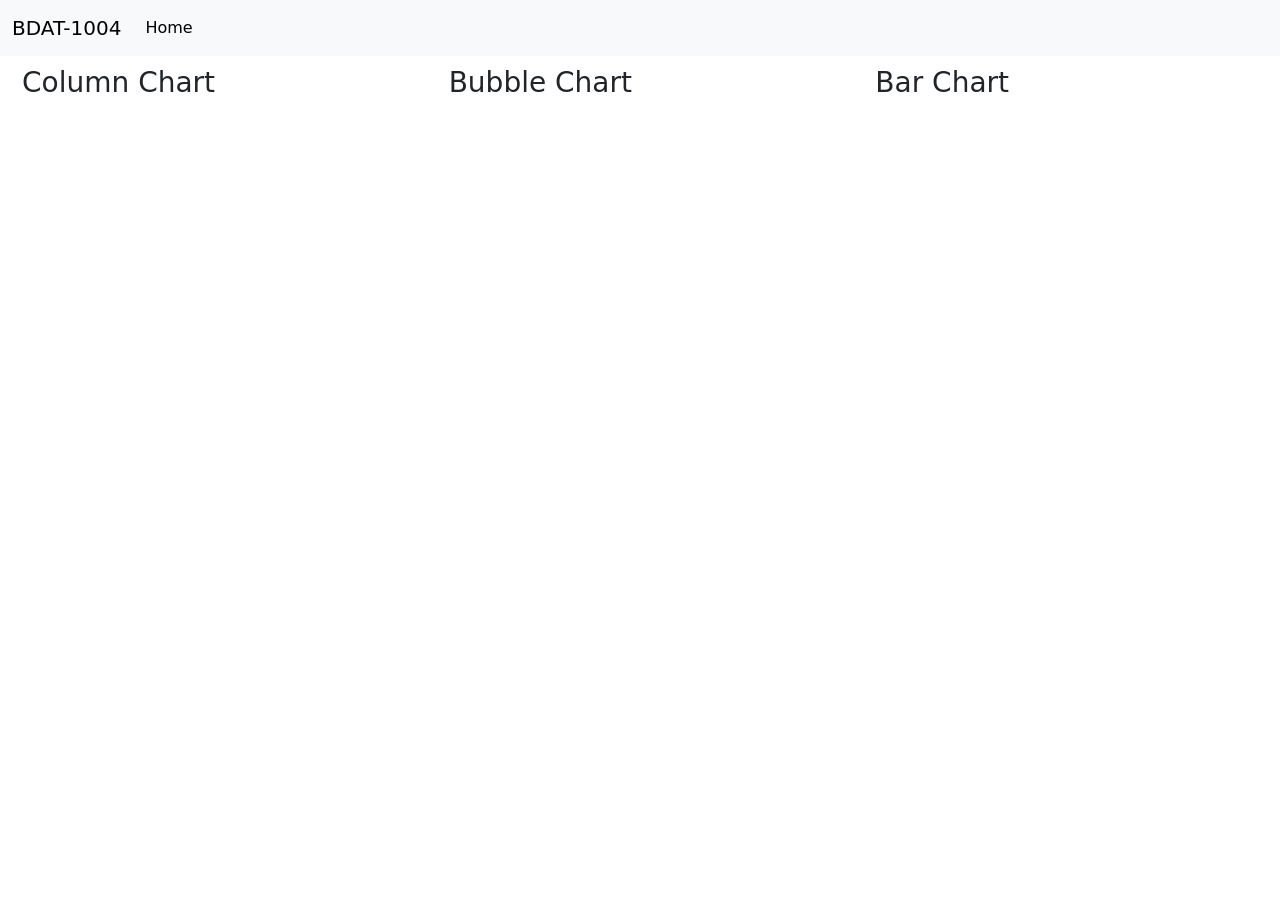
<file: Templates/dashboard.html>
<!DOCTYPE html>
<html lang="en">

<head>
    <meta charset="UTF-8">
    <meta name="viewport" content="width=device-width, initial-scale=1">
    <meta name="description" content="NBA Data Season 2023">
    <title>NBA Data Dashboard</title>

    <!-- Bootstrap CSS -->
    <link href="https://cdn.jsdelivr.net/npm/bootstrap@5.0.2/dist/css/bootstrap.min.css" rel="stylesheet" integrity="sha384-EVSTQN3/azprG1Anm3QDgpJLIm9Nao0Yz1ztcQTwFspd3yD65VohhpuuCOmLASjC" crossorigin="anonymous">

    <style>
        /* Add your custom styles here */
    </style>
</head>

<body>
    <nav class="navbar navbar-expand-lg navbar-light bg-light">
        <div class="container-fluid">
            <a class="navbar-brand" href="/">BDAT-1004</a>
            <button class="navbar-toggler" type="button" data-bs-toggle="collapse" data-bs-target="#navbarSupportedContent" aria-controls="navbarSupportedContent" aria-expanded="false" aria-label="Toggle navigation">
                <span class="navbar-toggler-icon"></span>
            </button>
            <div class="collapse navbar-collapse" id="navbarSupportedContent">
                <ul class="navbar-nav me-auto mb-2 mb-lg-0">
                    <li class="nav-item">
                        <a class="nav-link active" aria-current="page" href="/">Home</a>
                    </li>
                </ul>
            </div>
        </div>
    </nav>

    <div class="container-fluid">
        <div class="row">
            <div class="col-md-4">
                <!-- Column Chart -->
                <div style="margin: 10px;">
                    <h3>Column Chart</h3>
                    <div id="columnchart_values" style="width: 100%; height: 400px;"></div>
                </div>
            </div>
            <div class="col-md-4">
                <!-- Bubble Chart -->
                <div style="margin: 10px;">
                    <h3>Bubble Chart</h3>
                    <div id="series_chart_div" style="width: 100%; height: 400px;"></div>
                </div>
            </div>
            <div class="col-md-4">
                <!-- Bar Chart -->
                <div style="margin: 10px;">
                    <h3>Bar Chart</h3>
                    <div id="barchart_values" style="width: 100%; height: 400px;"></div>
                </div>
            </div>
        </div>
    </div>

    <!-- Add JavaScript code for each chart here -->

    <!-- Optional JavaScript; choose one of the two! -->
    <!-- Option 1: Bootstrap Bundle with Popper -->
    <script src="https://cdn.jsdelivr.net/npm/bootstrap@5.0.2/dist/js/bootstrap.bundle.min.js" integrity="sha384-MrcW6ZMFYlzcLA8Nl+NtUVF0sA7MsXsP1UyJoMp4YLEuNSfAP+JcXn/tWtIaxVXM" crossorigin="anonymous"></script>
    <!-- Add Google Charts JavaScript for each chart here -->

</body>

</html>
</file>
